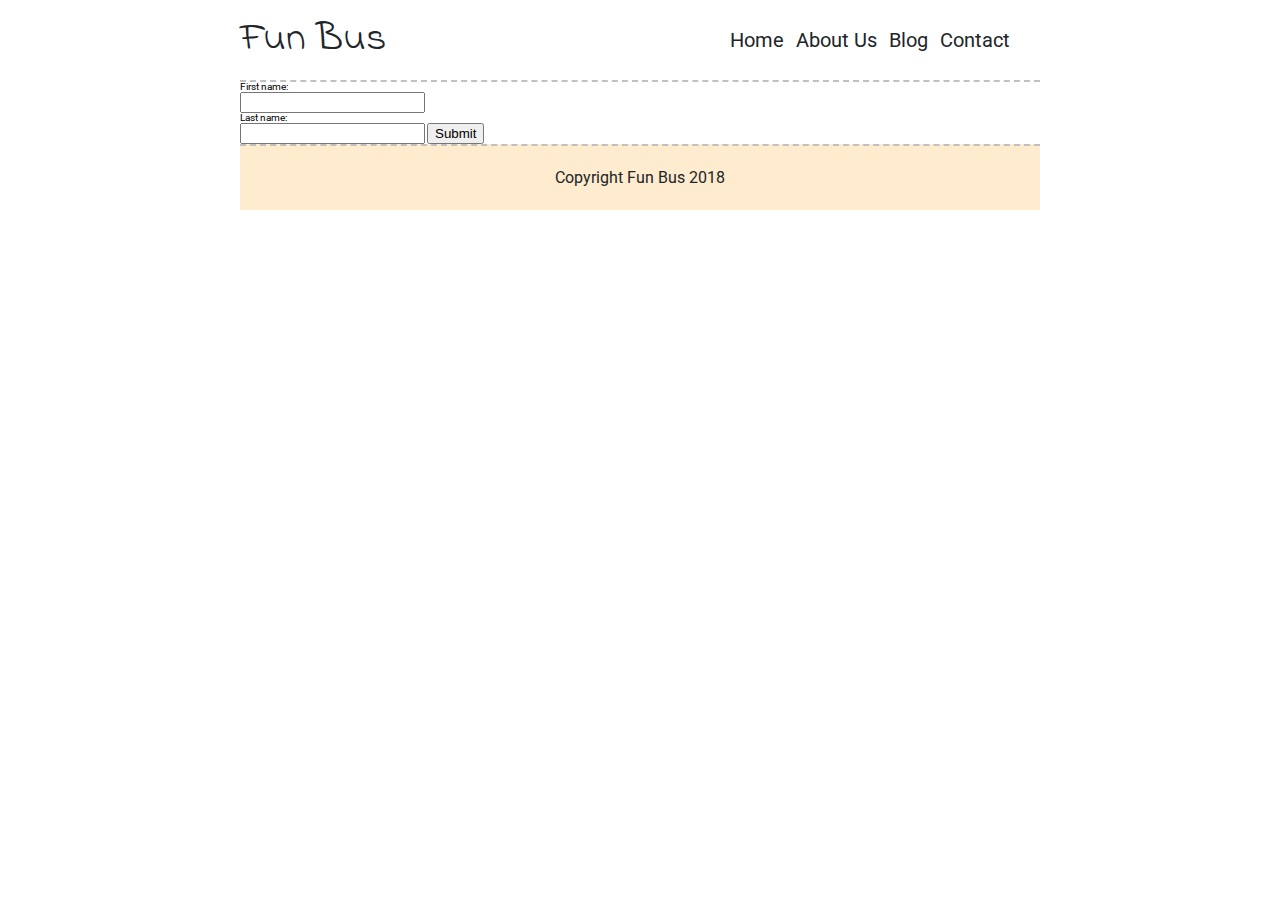
<file: sign-up.html>
<!doctype html>

<html lang="en">
<head>
  <meta charset="utf-8">
  <meta name="viewport" content="width=device-width,initial-scale=1">


  <title>Fun Bus Travel Agency - Solution</title>

  <link href="https://fonts.googleapis.com/css?family=Indie+Flower|Roboto" rel="stylesheet">
  <link href="css/index.css" rel="stylesheet">

  <!--[if lt IE 9]>
    <script src="https://cdnjs.cloudflare.com/ajax/libs/html5shiv/3.7.3/html5shiv.js"></script>
  <![endif]-->
</head>

<body>

  <div class="container">

        <div class="container home">
                <header>
                  <h1>Fun Bus</h1>
                  <nav>
                      <a href="#">Home</a>
                      <a href="#">About Us</a>
                      <a href="#">Blog</a>
                      <a href="#">Contact</a>
                  </nav>
                </header>
    <form>
        First name:<br>
        <input type="text" name="firstname"><br>
        Last name:<br>
        <input type="text" name="lastname">

        <button>Submit</button>
      </form>
  </div><!-- container -->

  <footer class="footer">
    <p>Copyright Fun Bus 2018</p>
  </footer>

</body>
</html>
</file>
<file: css/index.css>
.border {
  padding-bottom: 20px;
  border-bottom: 2px dashed #C0C0C0;
}
/* http://meyerweb.com/eric/tools/css/reset/ 
   v2.0 | 20110126
   License: none (public domain)
*/
html,
body,
div,
span,
applet,
object,
iframe,
h1,
h2,
h3,
h4,
h5,
h6,
p,
blockquote,
pre,
a,
abbr,
acronym,
address,
big,
cite,
code,
del,
dfn,
em,
img,
ins,
kbd,
q,
s,
samp,
small,
strike,
strong,
sub,
sup,
tt,
var,
b,
u,
i,
center,
dl,
dt,
dd,
ol,
ul,
li,
fieldset,
form,
label,
legend,
table,
caption,
tbody,
tfoot,
thead,
tr,
th,
td,
article,
aside,
canvas,
details,
embed,
figure,
figcaption,
footer,
header,
hgroup,
menu,
nav,
output,
ruby,
section,
summary,
time,
mark,
audio,
video {
  margin: 0;
  padding: 0;
  border: 0;
  font-size: 100%;
  font: inherit;
  vertical-align: baseline;
}
/* HTML5 display-role reset for older browsers */
article,
aside,
details,
figcaption,
figure,
footer,
header,
hgroup,
menu,
nav,
section {
  display: block;
}
body {
  line-height: 1;
}
ol,
ul {
  list-style: none;
}
blockquote,
q {
  quotes: none;
}
blockquote:before,
blockquote:after,
q:before,
q:after {
  content: '';
  content: none;
}
table {
  border-collapse: collapse;
  border-spacing: 0;
}
* {
  box-sizing: border-box;
}
html {
  font-size: 62.5%;
}
html,
body {
  font-family: 'Roboto', sans-serif;
}
h1,
h2,
h3,
h4,
h5 {
  font-family: 'Indie Flower', cursive;
  color: #212529;
}
h1 {
  font-size: 4rem;
}
h2 {
  font-size: 3.2rem;
  padding-bottom: 10px;
}
h4 {
  font-size: 2.5rem;
  padding-bottom: 10px;
}
p {
  line-height: 1.5;
  font-size: 1.6rem;
  padding-bottom: 10px;
  color: #212529;
}
img {
  max-width: 100%;
  height: auto;
}
.container {
  max-width: 800px;
  width: 100%;
  margin: 0 auto;
}
header {
  display: flex;
  flex-direction: row;
  justify-content: space-between;
  border-bottom: 4px dashed #C0C0C0;
  padding-top: 20px;
  padding-right: 2.5%;
  align-items: center;
  padding-bottom: 20px;
  border-bottom: 2px dashed #C0C0C0;
}
header nav a {
  font-size: 2rem;
  text-decoration: none;
  padding-right: 10px;
  color: #212529;
}
@media (max-width: 500px) {
  header {
    flex-direction: column;
  }
  header h1 {
    padding-bottom: 15px;
    font-size: 3rem;
  }
  header nav a {
    font-size: 1.5rem;
    padding-left: 25px;
    padding-right: 25px;
  }
}
.footer {
  width: 100%;
  border-top: 2px dashed silver;
  background: #FFEBCD;
}
.footer p {
  text-align: center;
  color: #212529;
  font-size: 1.6rem;
  padding: 20px;
}
.home .hero {
  padding-bottom: 20px;
  border-bottom: 2px dashed #C0C0C0;
}
.home .hero h2 {
  margin-top: 20px;
}
@media (max-width: 500px) {
  .home .hero h2,
  .home .hero p {
    margin: 5%;
  }
}
.home .content-section {
  display: flex;
  flex-wrap: wrap;
  justify-content: space-between;
}
@media (max-width: 500px) {
  .home .content-section {
    flex-direction: column;
    margin: 5%;
    width: 95%;
  }
  .home .content-section .text-content {
    padding-top: 30px;
    width: 90%;
    margin: 0 auto 30px;
  }
  .home .content-section .content-pick {
    margin: 5%;
  }
}
.text-content {
  width: 48%;
  padding-top: 30px;
  padding-right: 1%;
}
.img-content {
  width: 48%;
  padding-top: 30px;
  padding-left: 1%;
}
.img-content img {
  border-radius: 10px;
}
@media (max-width: 500px) {
  .img-content {
    width: 100%;
    justify-content: center;
  }
}
.inverse-content {
  padding-bottom: 30px;
  border-bottom: 2px dashed #C0C0C0;
}
.inverse-content .text-content {
  padding-left: 1%;
  padding-right: 0;
}
.inverse-content .img-content {
  padding-right: 1%;
  padding-left: 0;
}
@media (max-width: 500px) {
  .inverse-content .img-content {
    width: 100%;
    justify-content: center;
  }
}
.content-destination {
  padding-top: 30px;
  width: 75%;
  margin: 0 auto 30px;
}
.content-destination img {
  border-radius: 10px;
}
@media (max-width: 500px) {
  .content-destination {
    width: 90%;
  }
}
.content-pick {
  padding-top: 30px;
  border-top: 2px dashed #C0C0C0;
  display: flex;
  justify-content: space-between;
  align-content: center;
}
@media (max-width: 500px) {
  .content-pick {
    flex-direction: column;
    margin: 5%;
  }
}
.content-pick .destination {
  width: 30%;
  margin-bottom: 30px;
}
@media (max-width: 500px) {
  .content-pick .destination {
    width: 100%;
    margin: 5%;
  }
}
.content-pick a button .btn {
  display: flex;
  justify-content: center;
  align-items: center;
  color: #FFFFFF;
  background: #17A2B8;
  width: 200px;
  height: 45px;
  font-size: 2rem;
  border-radius: 15px;
  font-size: 1.8rem;
  text-decoration: none;
}
@media (max-width: 500px) {
  .content-pick a button .btn {
    display: flex;
    justify-content: center;
    align-items: center;
    color: #FFFFFF;
    background: #17A2B8;
    width: 400px;
    height: 45px;
    font-size: 2rem;
    border-radius: 15px;
    font-size: 1.8rem;
    text-decoration: none;
  }
}
.content-pick .btn {
  display: flex;
  justify-content: center;
  align-items: center;
  color: #FFFFFF;
  background: #17A2B8;
  width: 200px;
  height: 45px;
  font-size: 2rem;
  border-radius: 15px;
  font-size: 1.8rem;
  text-decoration: none;
}
@media (max-width: 500px) {
  .content-pick .btn {
    display: flex;
    justify-content: center;
    align-items: center;
    color: #FFFFFF;
    background: #17A2B8;
    width: 400px;
    height: 45px;
    font-size: 2rem;
    border-radius: 15px;
    font-size: 1.8rem;
    text-decoration: none;
  }
}
</file>
